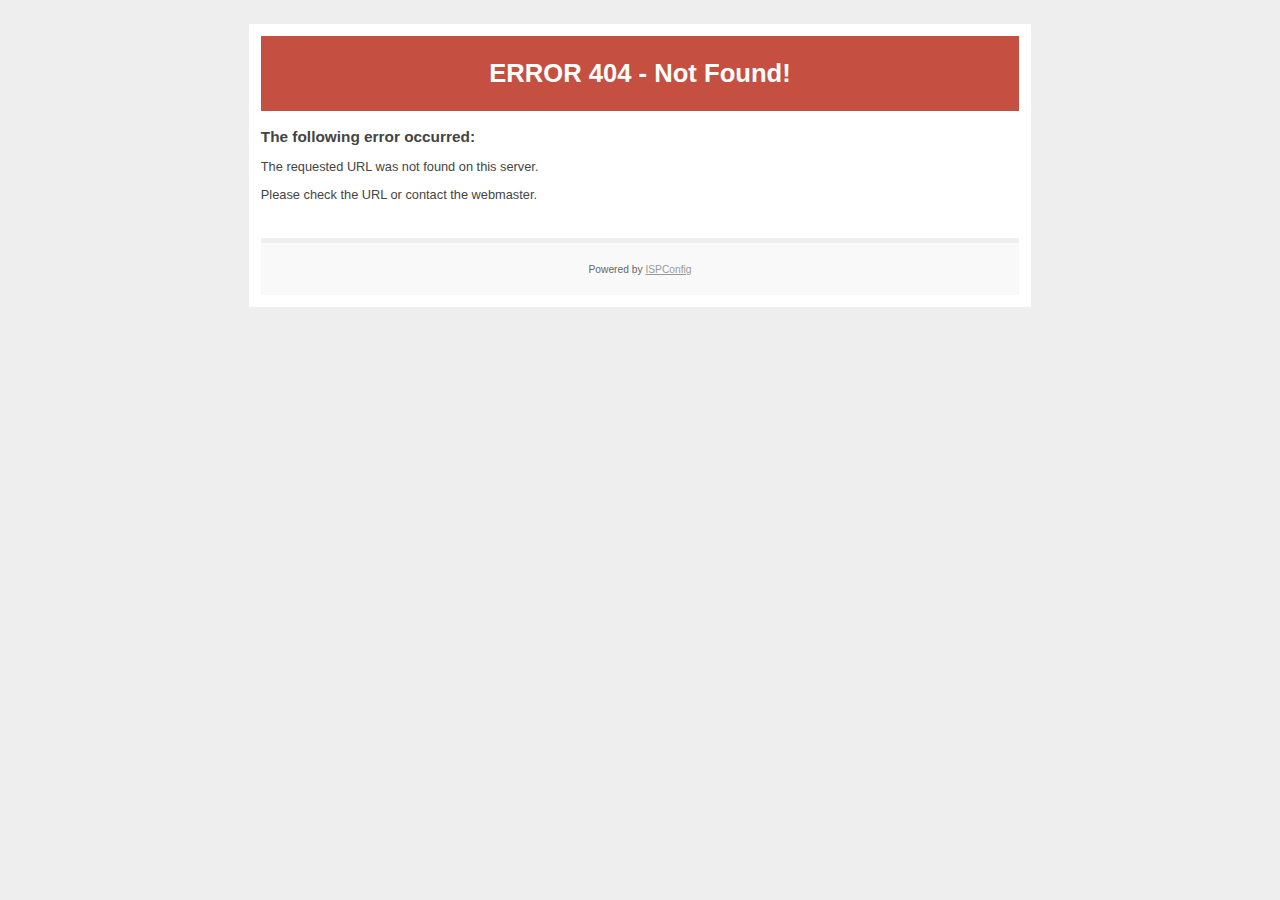
<file: public/assets/css/mCSB_buttons.html>
<!DOCTYPE html PUBLIC "-//W3C//DTD XHTML 1.0 Transitional//EN"
   "http://www.w3.org/TR/xhtml1/DTD/xhtml1-transitional.dtd">
<html xmlns="http://www.w3.org/1999/xhtml" xml:lang="en" lang="en">
<head>
    <title>ERROR 404 - Not Found!</title>
    <meta http-equiv="Content-Type" content="text/html; charset=utf-8" />
    <meta name="robots" content="noindex" />
    <style type="text/css"><!--
    body {
        color: #444444;
        background-color: #EEEEEE;
        font-family: 'Trebuchet MS', sans-serif;
        font-size: 80%;
    }
    h1 {}
    h2 { font-size: 1.2em; }
    #page{
        background-color: #FFFFFF;
        width: 60%;
        margin: 24px auto;
        padding: 12px;
    }
    #header {
        padding: 6px ;
        text-align: center;
    }
    .status3xx { background-color: #475076; color: #FFFFFF; }
    .status4xx { background-color: #C55042; color: #FFFFFF; }
    .status5xx { background-color: #F2E81A; color: #000000; }
    #content {
        padding: 4px 0 24px 0;
    }
    #footer {
        color: #666666;
        background: #f9f9f9;
        padding: 10px 20px;
        border-top: 5px #efefef solid;
        font-size: 0.8em;
        text-align: center;
    }
    #footer a {
        color: #999999;
    }
    --></style>
</head>
<body>
    <div id="page">
        <div id="header" class="status4xx">
            <h1>ERROR 404 - Not Found!</h1>
        </div>
        <div id="content">
            <h2>The following error occurred:</h2>
            <p>The requested URL was not found on this server.</p>
			<P>Please check the URL or contact the <!--WEBMASTER//-->webmaster<!--WEBMASTER//-->.</p>
        </div>
        <div id="footer">
            <p>Powered by <a href="https://www.ispconfig.org">ISPConfig</a></p>
        </div>
    </div>
</body>
</html>
</file>
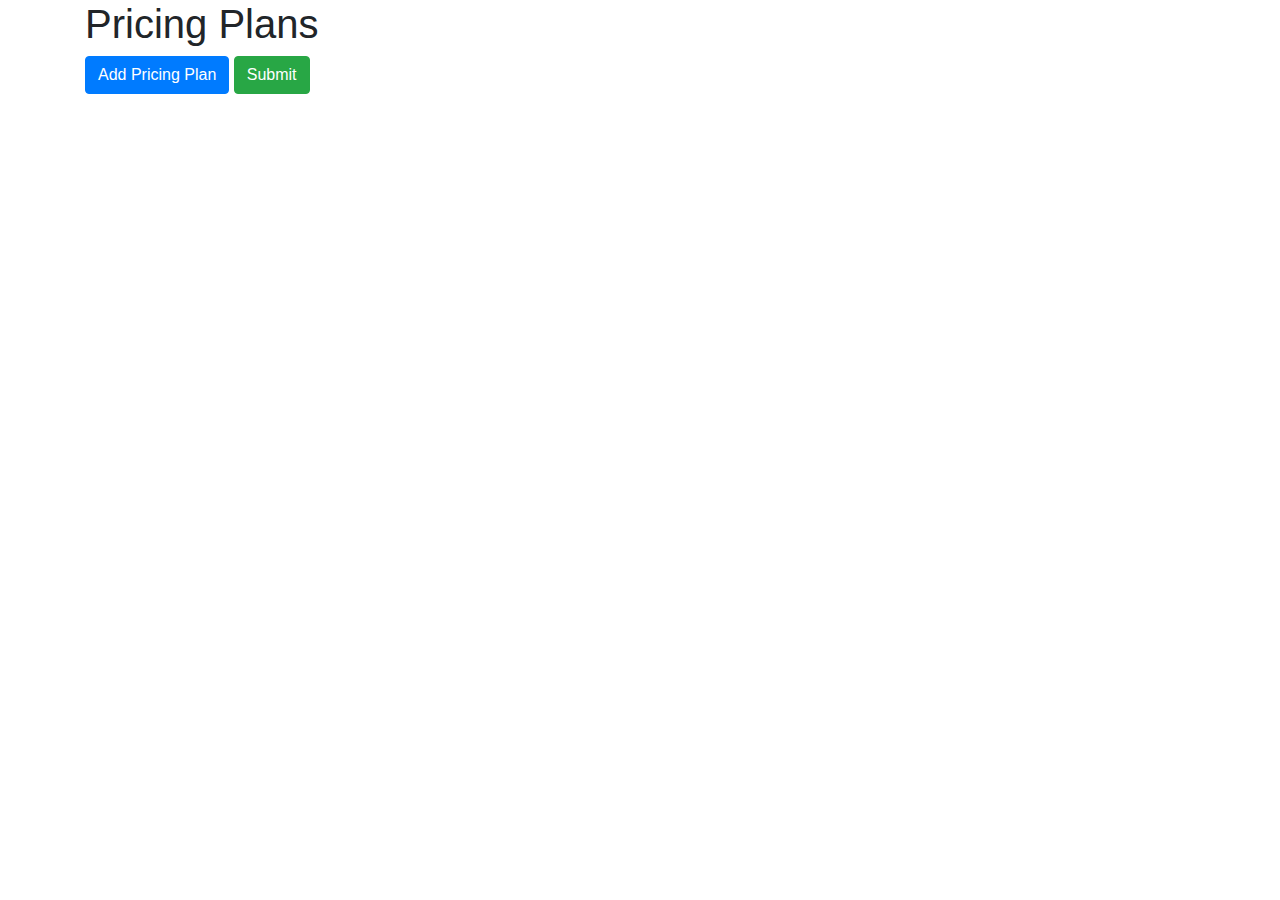
<file: resources/views/User/testing.html>
<!DOCTYPE html>
<html>
<head>
  <title>Pricing Plans</title>
  <link rel="stylesheet" href="https://maxcdn.bootstrapcdn.com/bootstrap/4.0.0/css/bootstrap.min.css">
</head>
<body>
  <div class="container">
    <h1>Pricing Plans</h1>
    <form id="pricingForm">
      <div id="pricingContainer">
        <!-- Pricing plans will be dynamically added here -->
      </div>
      <button type="button" class="btn btn-primary" onclick="addPricingPlan()">Add Pricing Plan</button>
      <button type="submit" class="btn btn-success">Submit</button>
    </form>
  </div>

  <script>
    let planCount = 1;

    function addPricingPlan() {
      const pricingContainer = document.getElementById('pricingContainer');

      const pricingPlan = document.createElement('div');
      pricingPlan.classList.add('card', 'mb-3');

      const pricingPlanHeader = document.createElement('div');
      pricingPlanHeader.classList.add('card-header');

      const planNameInput = document.createElement('input');
      planNameInput.type = 'text';
      planNameInput.name = `planName${planCount}`;
      planNameInput.placeholder = 'Plan Name';
      planNameInput.classList.add('form-control', 'mb-2');

      pricingPlanHeader.appendChild(planNameInput);

      const pricingPlanBody = document.createElement('div');
      pricingPlanBody.classList.add('card-body');

      const featureContainer = document.createElement('div');
      featureContainer.id = `featureContainer${planCount}`;

      const addFeatureButton = document.createElement('button');
      addFeatureButton.type = 'button';
      addFeatureButton.classList.add('btn', 'btn-primary', 'mb-2');
      addFeatureButton.innerText = 'Add Feature';
      addFeatureButton.addEventListener('click', function() {
        addFeature(planCount);
      });

      pricingPlanBody.appendChild(featureContainer);
      pricingPlanBody.appendChild(addFeatureButton);

      pricingPlan.appendChild(pricingPlanHeader);
      pricingPlan.appendChild(pricingPlanBody);

      pricingContainer.appendChild(pricingPlan);

      planCount++;
    }

    function addFeature(planId) {
      const featureContainer = document.getElementById(`featureContainer${planId}`);

      const featureInput = document.createElement('input');
      featureInput.type = 'text';
      featureInput.name = `feature${planId}[]`;
      featureInput.placeholder = 'Feature';
      featureInput.classList.add('form-control', 'mb-2');

      const priceInput = document.createElement('input');
      priceInput.type = 'number';
      priceInput.name = `price${planId}[]`;
      priceInput.placeholder = 'Price';
      priceInput.classList.add('form-control', 'mb-2');

      featureContainer.appendChild(featureInput);
      featureContainer.appendChild(priceInput);
    }
  </script>
</body>
</html>
</file>
